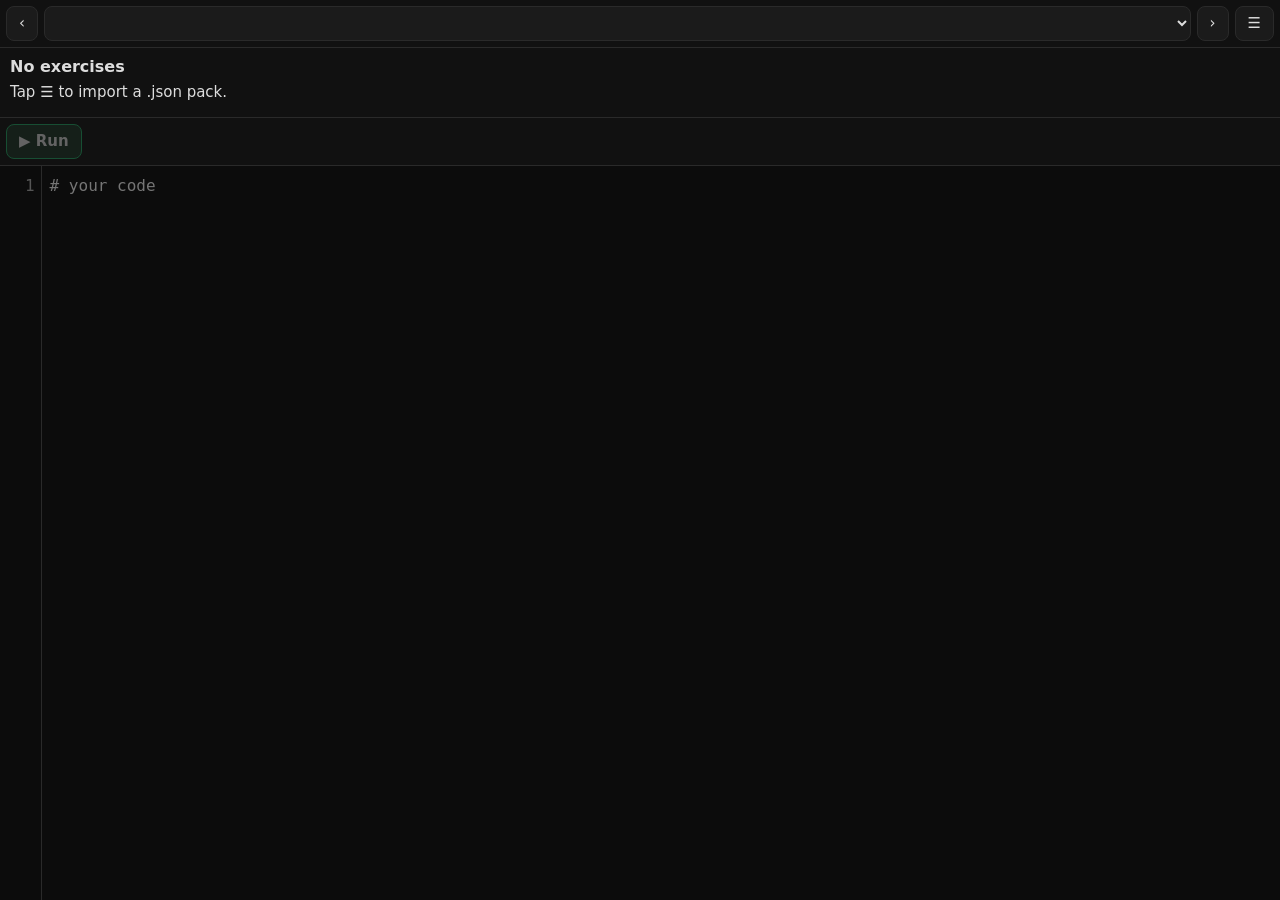
<file: index.html>
<!-- /index.html -->
<!doctype html>
<html lang="en">
<head>
<meta charset="utf-8">
<meta name="viewport" content="width=device-width, initial-scale=1, maximum-scale=1, viewport-fit=cover">
<meta name="apple-mobile-web-app-capable" content="yes">
<meta name="apple-mobile-web-app-status-bar-style" content="black-translucent">
<title>R5900</title>
<link rel="stylesheet" href="css/style.css">
</head>
<body>

<header>
  <button id="prev" aria-label="Previous">‹</button>
  <select id="pick"></select>
  <button id="next" aria-label="Next">›</button>
  <button id="menuBtn" aria-label="Menu">☰</button>
</header>

<section id="question">
  <h2 id="title"></h2>
  <p id="text"></p>
  <details id="hintBox"><summary>Hint</summary><p id="hint"></p></details>
  <details id="solBox"><summary>Solution</summary><pre id="solution"></pre></details>
</section>

<div id="bar">
  <button id="run">▶ Run</button>
  <div id="result"></div>
</div>

<div id="editor">
  <pre id="gutter">1</pre>
  <textarea id="code" wrap="off" spellcheck="false" autocapitalize="off"
            autocorrect="off" autocomplete="off" placeholder="# your code"></textarea>
</div>

<div id="keybar"></div>

<dialog id="menu">
  <h3>Packs</h3>
  <ul id="packList"></ul>
  <p id="stats"></p>
  <button id="importBtn" class="wide">Import pack / backup (.json)</button>
  <input type="file" id="file" multiple hidden>
  <textarea id="paste" placeholder="…or paste pack JSON here"></textarea>
  <div class="row">
    <button id="addPaste">Add pasted JSON</button>
    <button id="closeMenu">Close</button>
  </div>
  <h3>Progress</h3>
  <div class="row">
    <button id="exportBtn">Export backup</button>
    <button id="resetBtn" class="danger">Reset progress</button>
  </div>
</dialog>

<script type="module" src="js/app.js?v=3"></script>
</body>
</html>
</file>
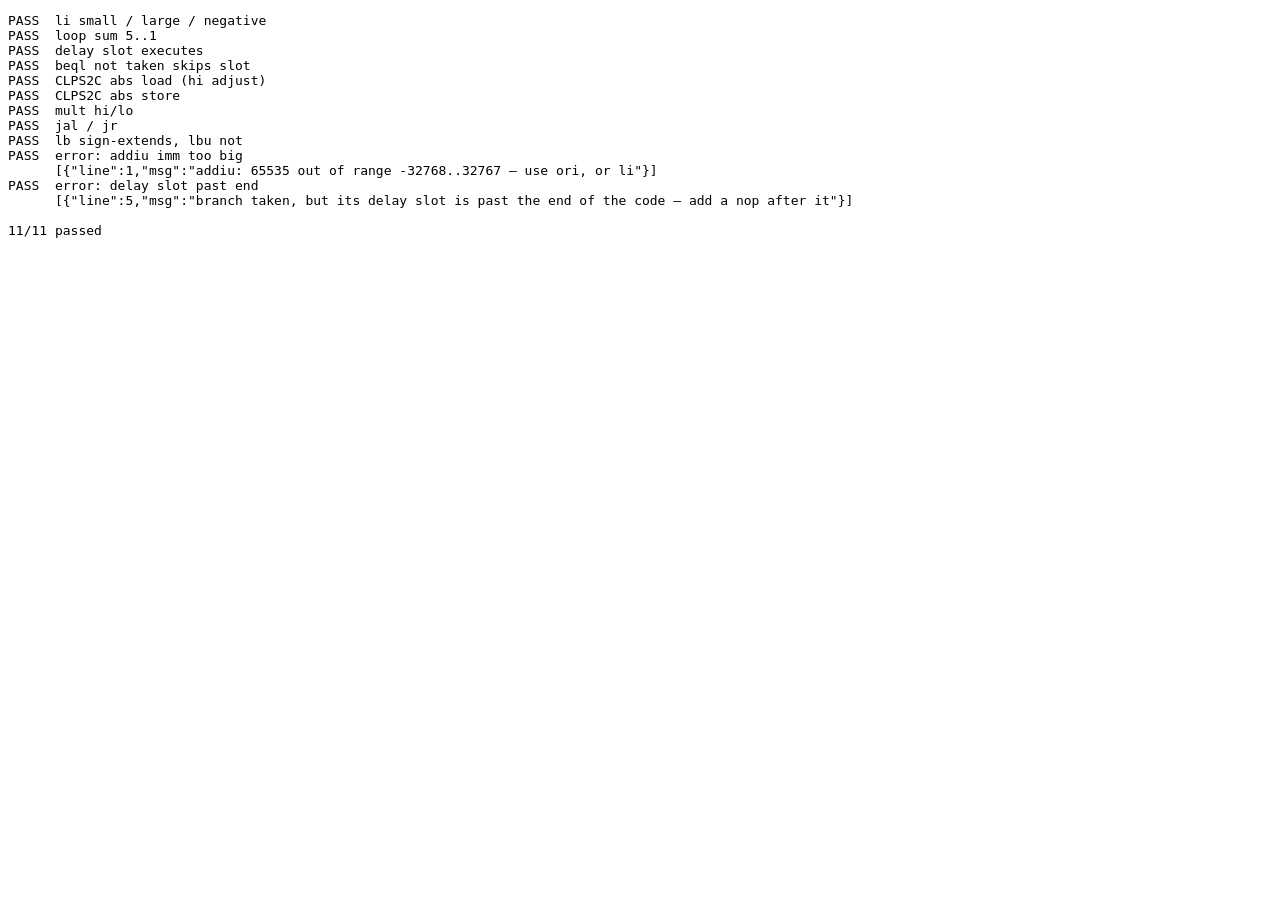
<file: test.html>
<!-- /test.html -->
<!doctype html>
<meta charset="utf-8">
<meta name="viewport" content="width=device-width, initial-scale=1">
<title>asm core tests</title>
<pre id="out" style="white-space:pre-wrap"></pre>
<script type="module">
import { runExercise } from './js/cpu.js';

const tests = [
  { name: 'li small / large / negative', src: `li $t0, 5\nli $t1, 0x12345678\nli $t2, -1`,
    expect: { regs: { t0: 5, t1: '0x12345678', t2: '0xFFFFFFFF' } } },
  { name: 'loop sum 5..1', src: `
  li $t0, 5
  li $v0, 0
loop:
  addu $v0, $v0, $t0
  addiu $t0, $t0, -1
  bnez $t0, loop
  nop`, expect: { regs: { v0: 15 } } },
  { name: 'delay slot executes', src: `
  li $v0, 1
  b skip
  li $v0, 2     # delay slot
  li $v0, 3
skip:`, expect: { regs: { v0: 2 } } },
  { name: 'beql not taken skips slot', src: `
  li $v0, 1
  beql $zero, $v0, never
  li $v0, 2     # skipped
never:`, expect: { regs: { v0: 1 } } },
  { name: 'CLPS2C abs load (hi adjust)', src: `lw $v0, 0x003E8888`,
    setup: { mem: { '0x003E8888': 100 } }, expect: { regs: { v0: 100 } } },
  { name: 'CLPS2C abs store', src: `li $t0, 0x3F800000\nsw $t0, 0x003E8888`,
    expect: { mem: { '0x003E8888': '0x3F800000' } } },
  { name: 'mult hi/lo', src: `li $t0, 0x10000\nmult $t0, $t0\nmfhi $v0\nmflo $v1`,
    expect: { regs: { v0: 1, v1: 0 } } },
  { name: 'jal / jr', src: `
  jal func
  nop
  j end
  nop
func:
  li $v0, 42
  jr $ra
  nop
end:`, expect: { regs: { v0: 42 } } },
  { name: 'lb sign-extends, lbu not', src: `lb $v0, 0($a0)\nlbu $v1, 0($a0)`,
    setup: { regs: { a0: '0x00500000' }, mem: { '0x00500000': '0xFF' } },
    expect: { regs: { v0: '0xFFFFFFFF', v1: '0xFF' } } },
  { name: 'error: addiu imm too big', src: `addiu $t0, $zero, 0xFFFF`, expectError: true },
  { name: 'error: delay slot past end', src: `
  li $a0, 2
loop:
  addiu $a0, $a0, -1
  bnez $a0, loop`, expectError: true },
];

const out = document.getElementById('out');
let ok = 0;
for (const t of tests) {
  const r = runExercise(t.src, { setup: t.setup, expect: t.expect ?? {} });
  const pass = t.expectError ? r.errors.length > 0 : r.pass;
  if (pass) ok++;
  const info = r.errors.length ? r.errors : r.diffs;
  out.textContent += `${pass ? 'PASS' : 'FAIL'}  ${t.name}` +
    (info.length ? `\n      ${JSON.stringify(info)}` : '') + '\n';
}
out.textContent += `\n${ok}/${tests.length} passed`;
</script>
</file>
<file: css/style.css>
/* /css/style.css */
:root {
  --bg:#111; --panel:#1b1b1b; --line:#2a2a2a; --fg:#ddd; --dim:#888;
  --ok:#4c9; --bad:#e66; --acc:#6af;
  --mono: ui-monospace, Menlo, monospace;
}
* { box-sizing: border-box; }
[hidden] { display: none !important; }

html { height: 100%; overflow: hidden; background: var(--bg); }
body { position: fixed; top: 0; left: 0; right: 0; margin: 0;
  display: flex; flex-direction: column; height: 100dvh; overflow: hidden;
  background: var(--bg); color: var(--fg);
  font: 15px/1.4 -apple-system, system-ui, sans-serif;
  padding: env(safe-area-inset-top) env(safe-area-inset-right)
           env(safe-area-inset-bottom) env(safe-area-inset-left); }

button { font: inherit; color: var(--fg); background: var(--panel);
  border: 1px solid var(--line); border-radius: 8px; padding: 6px 12px; }
button:disabled { opacity: .4; }

/* header */
header { display: flex; gap: 6px; padding: 6px; border-bottom: 1px solid var(--line); flex-shrink: 0; }
header select { flex: 1; min-width: 0; font-size: 16px; color: var(--fg); background: var(--panel);
  border: 1px solid var(--line); border-radius: 8px; padding: 4px 6px; }

/* question */
#question { padding: 8px 10px; max-height: 38%; overflow: auto; flex-shrink: 0;
  border-bottom: 1px solid var(--line); }
#question h2 { margin: 0 0 4px; font-size: 16px; }
#question p { margin: 0 0 6px; white-space: pre-wrap; }
details summary { color: var(--acc); cursor: pointer; }
#hint, #solution { margin: 4px 0; font: 14px/1.4 var(--mono); white-space: pre-wrap; color: var(--dim); }

/* run + result */
#bar { display: flex; gap: 8px; align-items: center; padding: 6px; flex-shrink: 0;
  border-bottom: 1px solid var(--line); }
#run { background: #1d3527; border-color: #2a6; font-weight: 600; flex-shrink: 0; }
#result { flex: 1; min-width: 0; max-height: 3.2em; overflow: auto; white-space: pre-wrap;
  font: 12px/1.35 var(--mono); color: var(--dim); }
#result.ok  { color: var(--ok); }
#result.bad, #result.err { color: var(--bad); }

/* editor (16px everywhere = no iOS focus zoom) */
#editor { flex: 1; display: flex; min-height: 0; background: #0c0c0c; }
#gutter, #code { font: 16px/1.5 var(--mono); padding-top: 8px; padding-bottom: 8px; }
#gutter { margin: 0; padding-left: 6px; padding-right: 6px; min-width: 2.6em; text-align: right;
  color: #555; overflow: hidden; user-select: none; border-right: 1px solid var(--line); }
#gutter b { color: var(--bad); }
#code { flex: 1; min-width: 0; resize: none; border: 0; outline: 0; background: transparent;
  color: var(--fg); padding-left: 8px; padding-right: 8px; white-space: pre; overflow: auto; tab-size: 4; }

/* keyboard mode: hide nav + hint/solution, shrink question, show key bar */
body.kb { padding-bottom: 0; }
body.kb header, body.kb #question details { display: none; }
body.kb #question { max-height: 24%; }

#keybar { display: none; gap: 4px; padding: 4px; flex-shrink: 0;
  background: var(--panel); border-top: 1px solid var(--line); }
body.kb #keybar { display: flex; }
#keybar button { flex: 1; min-width: 0; padding: 8px 0; font: 17px var(--mono);
  touch-action: manipulation; -webkit-user-select: none; user-select: none;
  -webkit-tap-highlight-color: transparent; }
#keybar .run { background: #1d3527; border-color: #2a6; }

/* menu */
dialog { background: var(--panel); color: var(--fg); border: 1px solid var(--line);
  border-radius: 12px; width: min(92vw, 480px); max-height: 85dvh; overflow: auto; }
dialog::backdrop { background: #000a; }
dialog h3 { margin: 14px 0 8px; }
dialog h3:first-child { margin-top: 0; }
#packList { list-style: none; padding: 0; margin: 0 0 6px; }
#packList li { display: flex; justify-content: space-between; align-items: center;
  padding: 4px 0; border-bottom: 1px solid var(--line); }
#packList .dim, #stats { color: var(--dim); }
#stats { margin: 0 0 8px; font-size: 13px; }
#paste { width: 100%; height: 110px; margin: 8px 0; font: 16px var(--mono);
  background: #0c0c0c; color: var(--fg); border: 1px solid var(--line); border-radius: 8px; }
.wide { width: 100%; }
.row { display: flex; gap: 8px; justify-content: space-between; }
.danger { color: var(--bad); }
</file>
